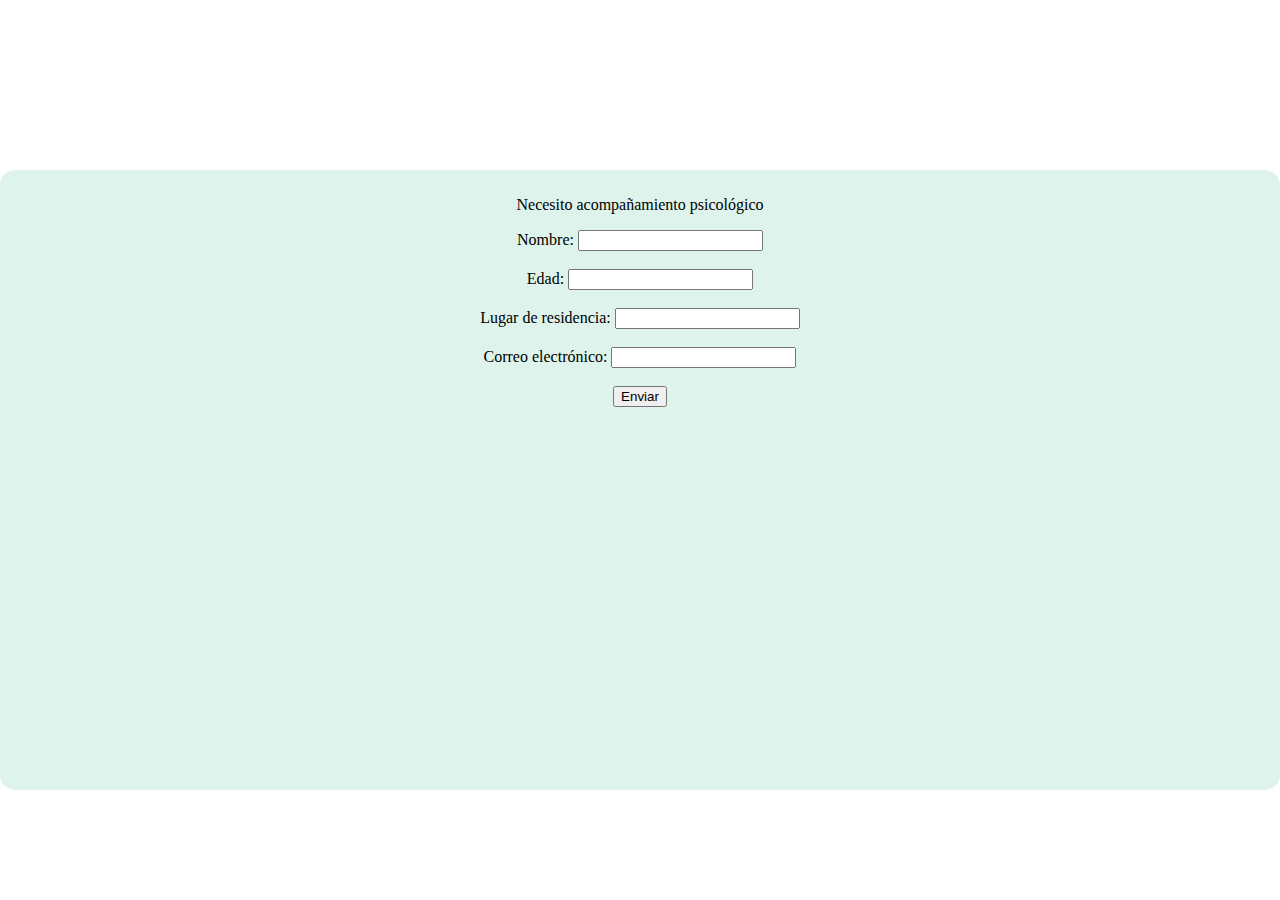
<file: CentroComunitarioGanesh/contacto.html>
<!DOCTYPE html>
<html lang="en">
<head>
    <meta charset="UTF-8">
    <meta name="viewport" content="width=device-width, initial-scale=1.0">
    <link rel="shortcut icon" href="/SRC/IAB-PNG (1).png" type="image/x-icon">
    <link rel="stylesheet" href="CSS/FINAL.css">
    <title>Contacto</title>
    <style>

        .grid-container > *{
           text-align: center;
           border-radius: 15px;
           padding: 10px;
           align-items: center;
        }
        .main{
            grid-area: main;
            background-color: rgba(206, 237, 226, 0.69);
            align-items: center;
        }
        
        /*Teléfono*/
        .grid-container{
            display: grid;
            gap: 10px;
            grid-template-areas:
            "header"
            "navbar"
            "main"
            "sidebar"
            "footer"
            ;
        }
        /*Para tablet*/
        @media(min-width:768px){
            .grid-container{
                grid-template-columns: 200px auto ;
                grid-template-rows: 100px 50px auto 100px;
                grid-template-areas: 
                "header header"
                "navbar navbar"
                "main main"
                "footer footer";
            }
        }
        /*Para escritorio*/
        @media(min-width:900px){
            .grid-container{
                grid-template-columns: 200px auto ;
                grid-template-rows: 100px 50px auto 100px;
                grid-template-areas: 
                "header header header"
                "navbar navbar navbar"
                "main main main"
                "footer footer footer";
            }
       

        }

    </style>
</head>
<body class="grid-container">
    <article class="main">

        <form>

        <p> Necesito acompañamiento psicológico </p>

        <label for="nombre">Nombre:</label>
        <input type="text" id="nombre" name="nombre" required> <br><br>

        <label for="edad">Edad:</label>
        <input type="text" id="edad" name="edad" required> <br><br>

        <label for="location">Lugar de residencia:</label>
        <input type="text" id="location" name="location" required> <br><br>
        
        <label for="email">Correo electrónico:</label>
        <input type="email" id="email" name="email" required> <br><br>

        </form>
        
        <input type="button" id="button" value="Enviar" <!-- Botón de enviar-->
    </article>
   
</body>
</html>
</file>
<file: CentroComunitarioGanesh/CSS/FINAL.css>
html, body {
    background-image: url(https://static.vecteezy.com/system/resources/previews/011/491/436/original/organic-shapes-art-backgrounds-on-pastel-color-trendy-modern-organic-shapes-with-copy-space-text-suitable-for-banner-poster-promotion-advertisement-flyer-or-template-free-vector.jpg);
    /* background-image: url(https://i.pinimg.com/474x/80/2c/62/802c627d3832d5d7bcdd8ec240ddf349.jpg); */
    /* background-image: url(https://static.vecteezy.com/system/resources/previews/011/426/061/non_2x/organic-shapes-art-aesthetic-organic-shapes-background-can-be-used-for-poster-social-media-promotion-art-print-etc-organic-shapes-in-art-free-vector.jpg); */
    background-size: cover;
    margin: 0;
    padding: 0;
    width: 100%;
    height: 100%;
    }

h1 {
    background-color: palevioletred;
    font-style: italic;
    font-size: xx-large;
    padding-top: 3%;
    padding-bottom: 3%;
    margin: 0;
}

/* código Tania */
.logo {
    background-color:  rgba(216, 112, 147, 0.5) ;
}

.header {
    background-color:  rgba(216, 112, 147, 0.5);
    border-radius: 0%;
    width: 100%;
    align-items: center;
}

.navbar {
    border-color: pink;
    border-radius: 0%;
    border: 2px solid black;
}

.imgw3 {
    padding: 1%;
}

.card2 {
    padding: 5%;
    text-align: justify;
}


/* código Ana Cris */
.imgw4 {
    border-radius: 20px;
    box-shadow: 10px 10px rgb(210, 127, 143);
    background-color: white;
    margin-top: 3%;
}

.info4 {
    align-items: center;
    padding: 3%;
}

.info4 p {
    text-align: center
}


/* código Ana Campos */
.grid-container5 {
    margin-top: 4%;
    margin-bottom: 4%;
}

.imgw5 {
    border-radius: 20px;
    box-shadow: 10px 10px rgb(210, 127, 143);
    background-color: white;
    margin: 3%;
    
}


/* código Brenda */
.container6 {
    align-items: center;
}

.container6 p {
    font-size: larger;
    padding: 3%;
}

.btn {
background-color: pink;
color: black;
padding: 2%;
border: 2px solid palevioletred;
border-radius: 2%;
}

.imgw6 {
    border: 2px solid palevioletred;
    box-shadow: 10px 10px rgb(210, 127, 143);
    margin: 3%;
    background-color: white;
    align-items: center;
}


/* código Ale */
.footer5 {
    background-color: palevioletred;
    font-style: italic;
    font-weight: bold;
    font-size: large;
    padding-top: 3%;
    padding-bottom: 3%;
    margin: 0%;
}
</file>
